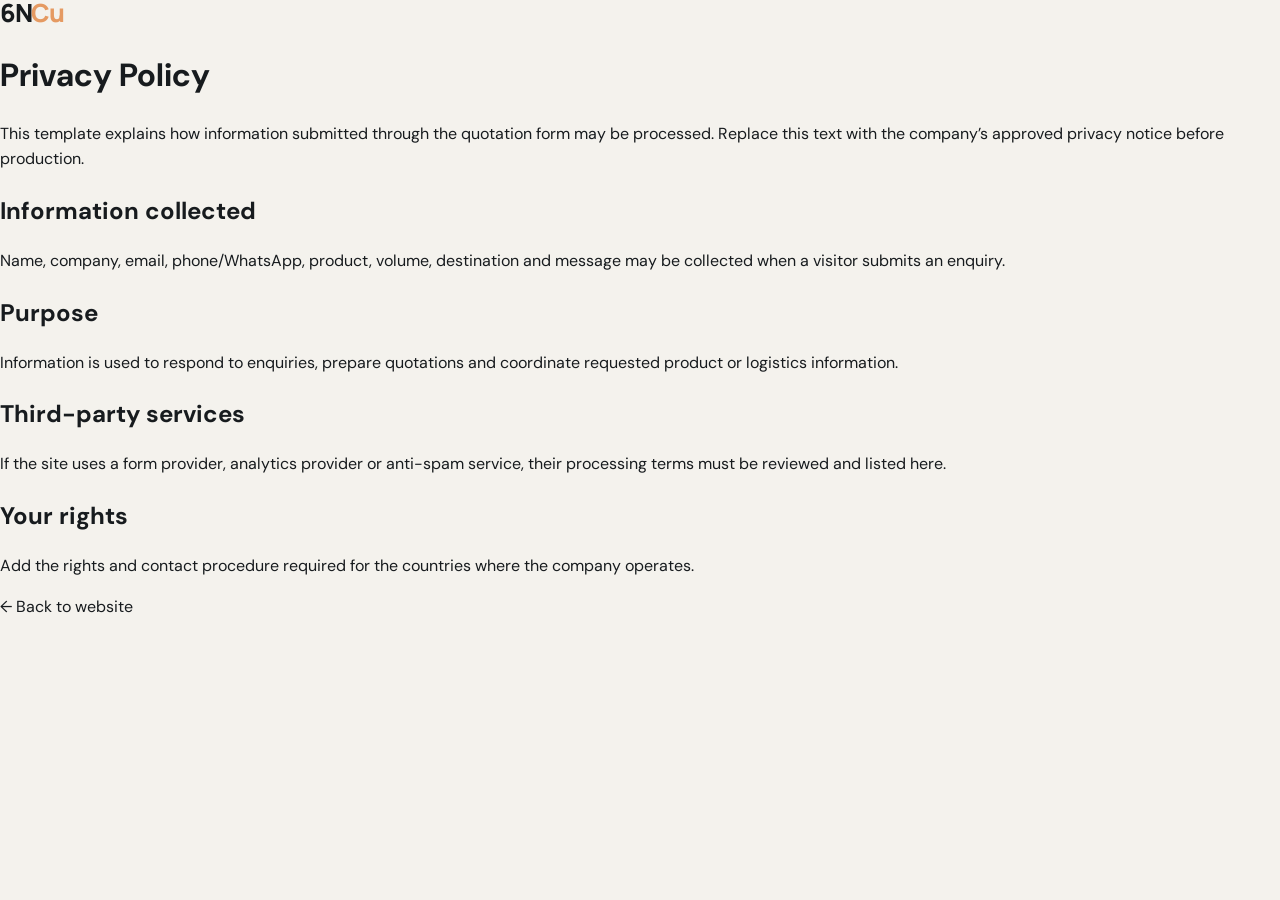
<file: privacy.html>
<!doctype html><html lang="en"><head><meta charset="utf-8"><meta name="viewport" content="width=device-width,initial-scale=1"><title>Privacy Policy — 6N Copper</title><link rel="stylesheet" href="styles.css"></head><body class="legal"><main><a class="logo" href="index.html">6N<span>Cu</span></a><h1>Privacy Policy</h1><p>This template explains how information submitted through the quotation form may be processed. Replace this text with the company’s approved privacy notice before production.</p><h2>Information collected</h2><p>Name, company, email, phone/WhatsApp, product, volume, destination and message may be collected when a visitor submits an enquiry.</p><h2>Purpose</h2><p>Information is used to respond to enquiries, prepare quotations and coordinate requested product or logistics information.</p><h2>Third-party services</h2><p>If the site uses a form provider, analytics provider or anti-spam service, their processing terms must be reviewed and listed here.</p><h2>Your rights</h2><p>Add the rights and contact procedure required for the countries where the company operates.</p><p><a href="index.html">← Back to website</a></p></main></body></html>
</file>
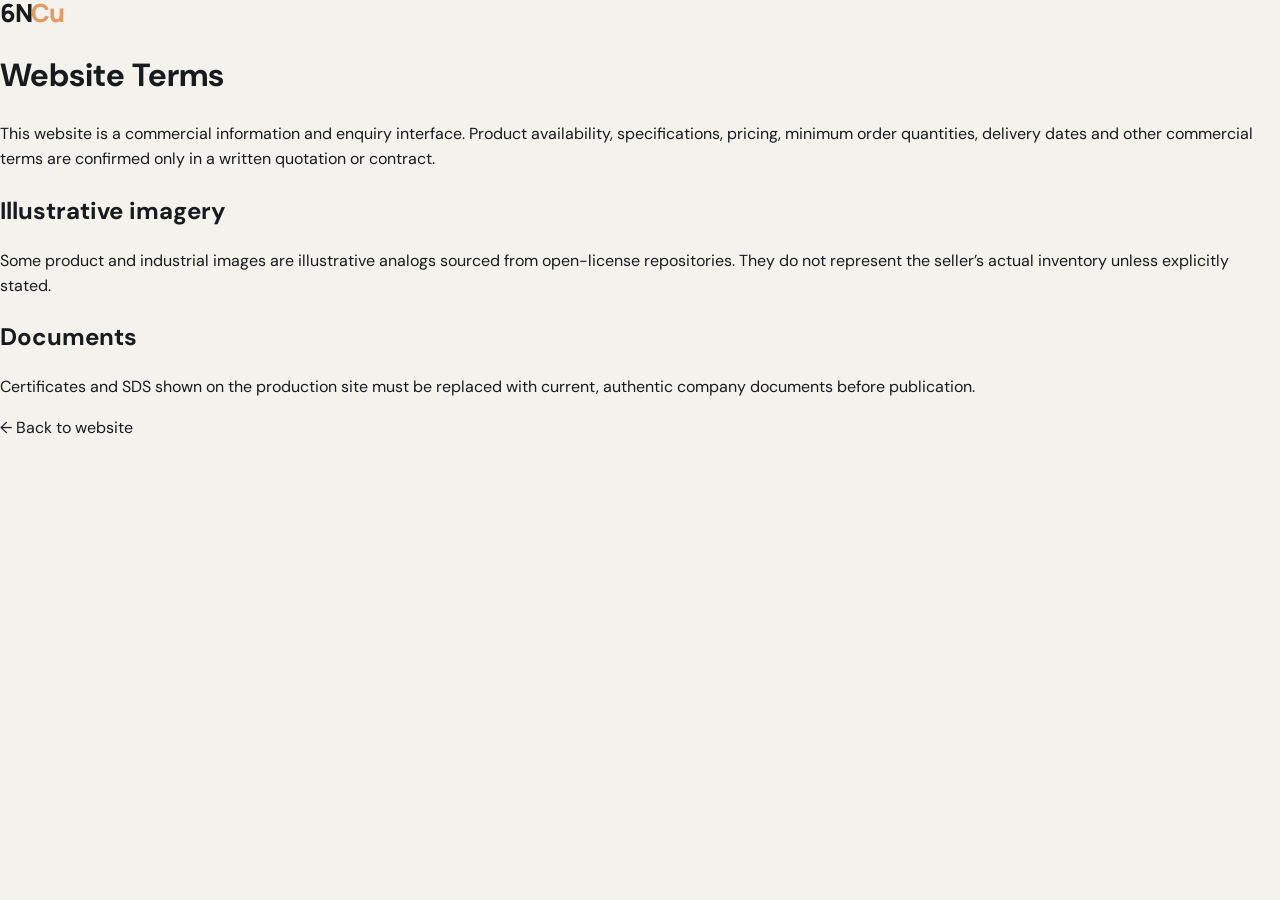
<file: terms.html>
<!doctype html><html lang="en"><head><meta charset="utf-8"><meta name="viewport" content="width=device-width,initial-scale=1"><title>Terms — 6N Copper</title><link rel="stylesheet" href="styles.css"></head><body class="legal"><main><a class="logo" href="index.html">6N<span>Cu</span></a><h1>Website Terms</h1><p>This website is a commercial information and enquiry interface. Product availability, specifications, pricing, minimum order quantities, delivery dates and other commercial terms are confirmed only in a written quotation or contract.</p><h2>Illustrative imagery</h2><p>Some product and industrial images are illustrative analogs sourced from open-license repositories. They do not represent the seller’s actual inventory unless explicitly stated.</p><h2>Documents</h2><p>Certificates and SDS shown on the production site must be replaced with current, authentic company documents before publication.</p><p><a href="index.html">← Back to website</a></p></main></body></html>
</file>
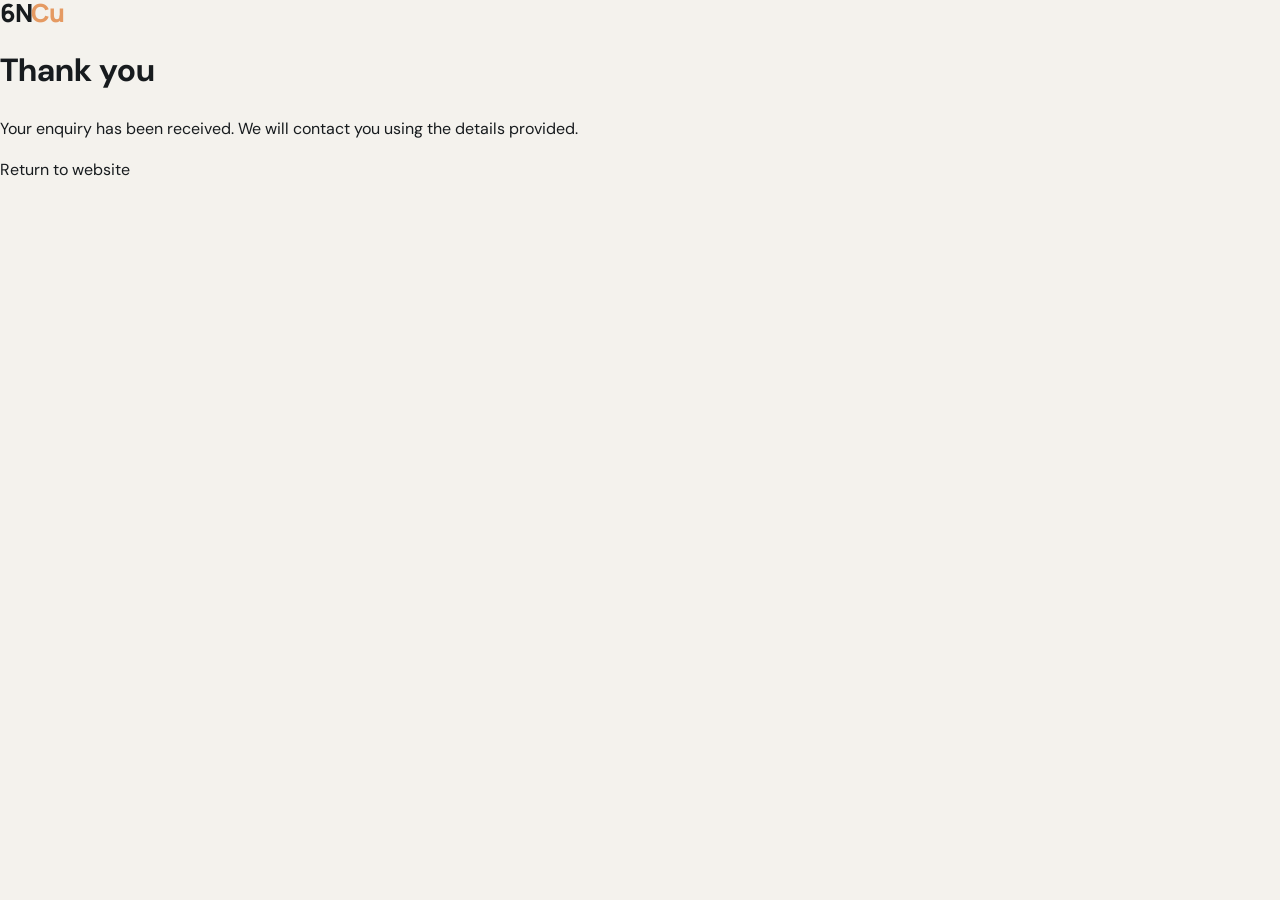
<file: thanks.html>
<!doctype html><html lang="en"><head><meta charset="utf-8"><meta name="viewport" content="width=device-width,initial-scale=1"><meta http-equiv="refresh" content="5;url=./"><title>Thank you — 6N Copper</title><link rel="stylesheet" href="styles.css"></head><body class="legal"><main><div class="logo">6N<span>Cu</span></div><h1>Thank you</h1><p>Your enquiry has been received. We will contact you using the details provided.</p><p><a href="index.html">Return to website</a></p></main></body></html>
</file>
<file: styles.css>
@import url('https://fonts.googleapis.com/css2?family=DM+Sans:wght@400;500;600;700&family=Manrope:wght@500;600;700;800&display=swap');
:root{--graphite:#0d1013;--graphite2:#151a1e;--paper:#f4f2ed;--white:#fff;--muted:#8d969d;--ink:#171b1e;--line:#d9d6ce;--copper:#c56a32;--copper2:#e59a62;--max:1440px}*{box-sizing:border-box}html{scroll-behavior:smooth}body{margin:0;background:var(--paper);color:var(--ink);font-family:'DM Sans',Arial,sans-serif;line-height:1.55}a{color:inherit;text-decoration:none}button,input,select,textarea{font:inherit}.topline{height:28px;background:#080a0c;color:#7f878d;padding:0 5vw;display:flex;align-items:center;justify-content:space-between;font-size:9px;letter-spacing:2px}.header{height:72px;position:sticky;top:0;z-index:50;background:rgba(13,16,19,.92);backdrop-filter:blur(18px);color:#fff;padding:0 5vw;display:flex;align-items:center;gap:50px;border-bottom:1px solid rgba(255,255,255,.07)}.logo{font:800 25px/1 'Manrope';letter-spacing:-1.5px;white-space:nowrap}.logo span{color:var(--copper2)}.desktop-nav{display:flex;gap:30px;font-size:13px;color:#aab2b7;flex:1}.desktop-nav a:hover{color:#fff}.head-actions{display:flex;align-items:center;gap:16px}.langs{display:flex;border:1px solid #343a3f;border-radius:30px;padding:3px}.langs button{border:0;background:transparent;color:#899198;padding:5px 8px;border-radius:20px;font-size:10px;cursor:pointer}.langs button.active{background:#fff;color:#111}.btn{border:1px solid var(--copper);background:var(--copper);color:#fff;padding:14px 22px;border-radius:3px;font-weight:700;cursor:pointer;display:inline-block;transition:.25s;letter-spacing:.1px}.btn:hover{transform:translateY(-2px);box-shadow:0 14px 30px rgba(197,106,50,.22)}.btn-small{padding:10px 15px;font-size:11px}.btn-ghost{background:transparent;border-color:#566068}.btn-dark{background:var(--graphite);border-color:var(--graphite)}.burger{display:none;background:none;color:#fff;border:0;font-size:22px}.hero{min-height:calc(100vh - 100px);background:var(--graphite);color:#fff;display:grid;grid-template-columns:1.05fr .95fr;gap:4vw;padding:8vh 7vw 7vh;position:relative;overflow:hidden}.hero:before{content:"";position:absolute;width:700px;height:700px;border-radius:50%;right:-250px;top:-250px;background:radial-gradient(circle,rgba(197,106,50,.22),transparent 68%)}.hero-copy{align-self:center;max-width:790px;position:relative;z-index:2}.eyebrow{font-size:10px;letter-spacing:2.4px;color:var(--copper2);font-weight:800;margin-bottom:15px}.hero-kicker{display:flex;align-items:center;gap:10px;color:#727c83;font-size:10px;letter-spacing:1.5px;margin:12px 0 20px}.dot{width:6px;height:6px;background:var(--copper);border-radius:50%;box-shadow:0 0 0 5px rgba(197,106,50,.1)}.hero h1{font:800 clamp(46px,6.6vw,92px)/.94 'Manrope';letter-spacing:-5px;margin:0 0 28px;max-width:850px}.hero p{font-size:18px;line-height:1.7;color:#aeb6bb;max-width:650px}.hero-actions{display:flex;gap:12px;margin:32px 0 40px}.hero-metrics{display:flex;gap:36px}.hero-metrics>div{display:flex;flex-direction:column;border-left:1px solid #30373d;padding-left:16px}.hero-metrics strong{font:700 18px 'Manrope'}.hero-metrics strong span{font-size:11px;color:var(--copper2)}.hero-metrics small{font-size:10px;color:#737d84;margin-top:3px}.hero-visual{position:relative;min-height:600px;display:flex;align-items:center;justify-content:center}.hero-image{width:min(80%,620px);height:70%;min-height:450px;overflow:hidden;position:relative;z-index:2;transform:rotate(-4deg);border-radius:3px;box-shadow:35px 45px 100px rgba(0,0,0,.55)}.hero-image:after{content:"";position:absolute;inset:0;background:linear-gradient(145deg,rgba(255,210,165,.12),rgba(10,10,10,.38))}.hero-image img{width:100%;height:100%;object-fit:cover;filter:saturate(.72) contrast(1.08)}.hero-glow{position:absolute;width:480px;height:480px;border-radius:50%;background:radial-gradient(circle,rgba(208,112,51,.7),rgba(101,39,17,.3) 45%,transparent 72%);filter:blur(15px)}.hero-ring{position:absolute;border:1px solid rgba(220,137,82,.3);border-radius:50%;z-index:1}.r1{width:520px;height:520px}.r2{width:640px;height:640px;opacity:.35}.hero-spec{position:absolute;z-index:4;right:4%;bottom:8%;display:flex;flex-direction:column;text-align:right}.hero-spec span{font:800 110px/.8 'Manrope';color:#fff;letter-spacing:-8px}.hero-spec b{font:700 24px 'Manrope';color:#efaa76}.hero-spec small{font-size:8px;letter-spacing:1.5px;color:#b4bbc0;margin-top:8px}.hero-side-note{position:absolute;left:0;top:16%;font-size:9px;line-height:1.8;color:#69737a;letter-spacing:1.5px;writing-mode:vertical-rl}.hero-side-note span{color:#c2c8cc}.scroll-cue{position:absolute;left:7vw;bottom:22px;color:#6e777e;font-size:8px;letter-spacing:2px;display:flex;align-items:center;gap:9px}.scroll-cue span{height:35px;width:1px;background:var(--copper)}.statement{padding:125px 7vw;display:grid;grid-template-columns:70px 1.1fr 1fr;gap:35px;align-items:start;max-width:var(--max);margin:auto}.statement-index{font:600 12px 'Manrope';color:#9ba1a5;border-top:1px solid var(--line);padding-top:14px}.statement h2,.applications h2,.products h2,.quality h2,.process h2,.faq h2,.contact h2{font:700 clamp(38px,4.7vw,64px)/1.02 'Manrope';letter-spacing:-3px;margin:0}.statement-copy{padding-top:34px}.statement-copy p{font-size:18px;color:#626a70;max-width:590px}.line-link{display:flex;align-items:center;gap:12px;margin-top:30px;font-size:12px;font-weight:700}.line-link span{color:var(--copper);font-size:18px}.applications{background:#111519;color:#fff;padding:105px 7vw}.applications>h2{max-width:780px}.applications em{color:var(--copper2);font-style:normal}.app-grid{display:grid;grid-template-columns:repeat(4,1fr);margin-top:60px;border-top:1px solid #2b3136}.app-grid article{padding:28px 25px 30px 0;border-right:1px solid #2b3136;margin-right:25px;min-height:180px}.app-grid article:last-child{border-right:0}.app-grid span{font-size:10px;color:var(--copper2)}.app-grid b{display:block;font:600 22px 'Manrope';margin:30px 0 12px}.app-grid p{font-size:13px;color:#838d94;max-width:220px}.products{padding:120px 7vw;background:#fff}.section-head{display:flex;justify-content:space-between;align-items:end;gap:30px}.section-note{font-size:9px;letter-spacing:1.5px;color:#8b9398}.section-note span{color:var(--copper);font-size:15px}.tabs{display:flex;gap:7px;margin:35px 0 24px}.tabs button{border:1px solid var(--line);background:#fff;padding:9px 17px;border-radius:30px;cursor:pointer;color:#70777c;font-size:12px}.tabs button.active{background:var(--graphite);border-color:var(--graphite);color:#fff}.grid{display:grid;grid-template-columns:repeat(2,1fr);gap:20px}.card{background:var(--paper);border:1px solid #e2dfd8;border-radius:5px;overflow:hidden;cursor:pointer;transition:.3s}.card:hover{transform:translateY(-5px);box-shadow:0 25px 60px rgba(15,18,20,.1)}.product-img{height:420px;position:relative;overflow:hidden;background:#17120f}.product-img:before{content:"";position:absolute;inset:0;background:radial-gradient(circle at 50% 50%,rgba(229,154,98,.25),transparent 55%);z-index:1}.product-img img{width:100%;height:100%;object-fit:cover;filter:saturate(.78) contrast(1.08);transition:.6s}.card:hover .product-img img{transform:scale(1.04)}.product-img:after{content:"";position:absolute;inset:0;background:linear-gradient(180deg,transparent 50%,rgba(0,0,0,.5));z-index:2}.product-img span{position:absolute;z-index:3;left:25px;bottom:18px;color:#fff;font:800 72px/.8 'Manrope';letter-spacing:-5px}.card-body{padding:26px 28px 30px}.tag{font-size:9px;letter-spacing:1.6px;color:var(--copper);font-weight:800}.card h3{font:600 25px 'Manrope';margin:8px 0}.card p{color:#687177;max-width:580px}.mini-specs{display:flex;gap:15px;flex-wrap:wrap;color:#777;font-size:11px;margin-top:20px}.products-foot{display:flex;align-items:center;justify-content:space-between;margin-top:25px;color:#81898e;font-size:10px;letter-spacing:1px}.quality{background:var(--graphite);color:#fff;padding:120px 7vw;display:grid;grid-template-columns:1fr 1fr;gap:7vw;align-items:center}.quality-image{height:640px;position:relative;overflow:hidden}.quality-image img{width:100%;height:100%;object-fit:cover;filter:grayscale(.45) contrast(1.1);opacity:.88}.quality-image:after{content:"";position:absolute;inset:0;background:linear-gradient(135deg,rgba(10,12,14,.08),rgba(10,12,14,.65))}.image-label{position:absolute;z-index:2;left:25px;bottom:22px;font-size:9px;letter-spacing:1.6px;color:#fff}.quality-copy p{color:#9ca5aa;font-size:17px;max-width:620px}.quality-points{display:grid;grid-template-columns:repeat(3,1fr);gap:10px;margin:35px 0}.quality-points div{border-top:1px solid #333a3f;padding-top:13px}.quality-points b{color:var(--copper2);font-size:10px}.quality-points span{display:block;color:#d2d7da;font-size:11px;margin-top:10px}.cert-list{display:grid;gap:8px}.cert-list div{border:1px solid #30363b;padding:16px 17px;border-radius:3px;display:grid;grid-template-columns:65px 1fr auto;gap:12px;align-items:center}.cert-list b{color:var(--copper2);font-size:12px}.cert-list span{color:#d8dcdf;font-size:12px}.cert-list em{font-style:normal;color:#6d777e;font-size:9px}.process{padding:120px 7vw;background:#f7f5f0}.process-head{display:flex;justify-content:space-between;gap:6vw;align-items:end}.process-head p{max-width:390px;color:#747c82;font-size:14px}.process-visual{height:420px;margin:55px 0 35px;position:relative;overflow:hidden}.process-visual img{width:100%;height:100%;object-fit:cover;filter:saturate(.65) contrast(1.05)}.process-visual:after{content:"";position:absolute;inset:0;background:linear-gradient(90deg,rgba(7,10,12,.7),transparent 65%)}.process-visual div{position:absolute;z-index:2;left:35px;bottom:30px;color:#fff;display:flex;flex-direction:column}.process-visual span{font-size:9px;letter-spacing:2px;color:#c8ced1}.process-visual strong{font:600 27px 'Manrope';margin-top:8px}.steps{display:grid;grid-template-columns:repeat(3,1fr);border-top:1px solid #d7d4cc}.steps article{padding:27px 25px 30px 0;border-right:1px solid #d7d4cc;border-bottom:1px solid #d7d4cc;min-height:185px}.steps article:nth-child(3n){border-right:0;padding-left:25px}.steps article:nth-child(3n+2){padding-left:25px}.steps i{font-style:normal;color:var(--copper);font-size:10px;font-weight:800}.steps h3{font:600 18px 'Manrope';margin:26px 0 8px}.steps p{color:#70787d;font-size:12px;max-width:280px}.faq{padding:120px 7vw;background:#fff}.faq-list{max-width:900px;margin:45px 0}.faq details{border-top:1px solid var(--line);padding:23px 0}.faq details:last-child{border-bottom:1px solid var(--line)}.faq summary{font:600 17px 'Manrope';cursor:pointer}.faq details p{color:#687177;max-width:760px}.contact{background:#e7e4dc;padding:120px 7vw;display:grid;grid-template-columns:.8fr 1.2fr;gap:8vw}.contact-copy{align-self:start}.contact-info{margin-top:40px;display:grid;gap:12px}.contact-info>a{font:600 17px 'Manrope'}.messengers{display:flex;gap:15px;flex-wrap:wrap}.messengers a{font-size:11px;text-decoration:underline;text-underline-offset:4px}.contact form{display:grid;grid-template-columns:1fr 1fr;gap:15px}.contact label{display:grid;gap:6px;font-size:10px;letter-spacing:.6px;font-weight:700}.contact input,.contact select,.contact textarea{border:1px solid #c9c5bc;background:#fff;border-radius:2px;padding:14px;font:inherit;outline:none}.contact input:focus,.contact select:focus,.contact textarea:focus{border-color:var(--copper);box-shadow:0 0 0 3px rgba(197,106,50,.1)}.wide{grid-column:1/-1}.contact form small{font-size:9px;color:#747b80}.contact form small a{text-decoration:underline}.turnstile-box{grid-column:1/-1}.hp{position:absolute!important;left:-10000px!important;width:1px!important;height:1px!important;overflow:hidden!important}.media-note{padding:17px 7vw;background:#e0ddd5;color:#70787d;font-size:9px;line-height:1.6}.media-note strong{color:#4e555a}.media-note a{text-decoration:underline}.footer-brand p{color:#747e84;font-size:11px}.footer-links{display:flex;gap:18px;flex-wrap:wrap;align-content:start;font-size:11px}.footer-meta{display:flex;flex-direction:column;gap:8px;text-align:right;color:#667077;font-size:9px;letter-spacing:1px}footer{background:var(--graphite);color:#aab2b7;padding:55px 7vw;display:grid;grid-template-columns:1.2fr 2fr 1fr;gap:40px;align-items:start}.floating{position:fixed;right:22px;bottom:22px;z-index:40;box-shadow:0 18px 45px rgba(0,0,0,.25);font-size:11px}.modal{display:none;position:fixed;inset:0;background:rgba(0,0,0,.78);z-index:100;align-items:center;justify-content:center;padding:25px}.modal.show{display:flex}.modal-box{background:var(--paper);max-width:1000px;width:100%;border-radius:3px;display:grid;grid-template-columns:1fr 1fr;overflow:hidden;position:relative}.close{position:absolute;right:15px;top:8px;border:0;background:transparent;font-size:34px;cursor:pointer;z-index:4}.modal-art{min-height:500px;position:relative;overflow:hidden;background:#17120f;display:grid;place-items:center}.modal-art img{width:100%;height:100%;object-fit:cover;filter:saturate(.8) contrast(1.08)}.modal-art:after{content:"";position:absolute;inset:0;background:linear-gradient(135deg,rgba(0,0,0,.1),rgba(0,0,0,.45))}.modal-art span{position:absolute;z-index:2;font:800 130px 'Manrope';color:#fff}.modal-copy{padding:60px 45px}.modal-purity{font:700 25px 'Manrope';color:var(--copper);margin:15px 0}.modal-copy p{color:#687177}.specs{display:grid;grid-template-columns:1fr 1fr;border-top:1px solid var(--line);margin:25px 0}.specs div{padding:12px 0;border-bottom:1px solid var(--line);font-size:12px}.specs b{display:block;color:#7a8287;font-size:9px;text-transform:uppercase;letter-spacing:1px;margin-bottom:4px}.reveal{opacity:0;transform:translateY(24px);transition:opacity .75s ease,transform .75s ease}.reveal.in{opacity:1;transform:none}@media(max-width:1000px){.desktop-nav{display:none}.burger{display:block}.hero{grid-template-columns:1fr;padding:65px 6vw 80px}.hero-visual{order:-1;min-height:440px}.hero-image{height:390px;min-height:0}.hero-spec{right:8%;bottom:5%}.statement{grid-template-columns:50px 1fr;padding:90px 6vw}.statement-copy{grid-column:2;padding-top:0}.app-grid{grid-template-columns:repeat(2,1fr)}.quality{grid-template-columns:1fr;padding:90px 6vw}.quality-image{height:460px}.process-head{display:block}.process-head p{margin-top:20px}.steps{grid-template-columns:repeat(2,1fr)}.steps article:nth-child(3n){padding-left:0;border-right:1px solid #d7d4cc}.steps article:nth-child(2n){padding-left:25px;border-right:0}.contact{grid-template-columns:1fr;padding:90px 6vw}.footer-meta{text-align:left}}@media(max-width:650px){.topline{display:none}.header{height:64px;padding:0 4vw}.head-actions .btn{display:none}.langs{margin-left:auto}.langs button{padding:5px 6px}.hero{padding:50px 5vw 75px}.hero h1{font-size:46px;letter-spacing:-3px}.hero p{font-size:16px}.hero-visual{min-height:330px}.hero-image{width:88%;height:300px}.hero-spec span{font-size:72px}.hero-spec b{font-size:17px}.hero-side-note{display:none}.hero-metrics{gap:18px}.statement,.products,.quality,.process,.faq,.contact{padding:78px 5vw}.statement{grid-template-columns:1fr}.statement-index{display:none}.statement-copy{grid-column:auto;margin-top:10px}.statement h2,.applications h2,.products h2,.quality h2,.process h2,.faq h2,.contact h2{font-size:40px;letter-spacing:-2px}.applications{padding:78px 5vw}.app-grid{grid-template-columns:1fr;margin-top:40px}.app-grid article{border-right:0;border-bottom:1px solid #2b3136;margin:0;padding:24px 0}.app-grid article:last-child{border-bottom:0}.tabs{overflow:auto}.tabs button{white-space:nowrap}.grid{grid-template-columns:1fr}.product-img{height:300px}.products-foot{display:grid;gap:18px}.quality-image{height:350px}.quality-points{grid-template-columns:1fr}.process-visual{height:300px}.steps{grid-template-columns:1fr}.steps article,.steps article:nth-child(2n),.steps article:nth-child(3n){padding:24px 0;border-right:0}.contact form{grid-template-columns:1fr}.wide,.turnstile-box{grid-column:auto}.modal-box{grid-template-columns:1fr;max-height:90vh;overflow:auto}.modal-art{min-height:250px}.modal-copy{padding:35px 25px}.floating{right:12px;bottom:12px;padding:11px 14px}.media-note{padding:15px 5vw}footer{grid-template-columns:1fr;padding:45px 5vw}.footer-meta{text-align:left}}
</file>
